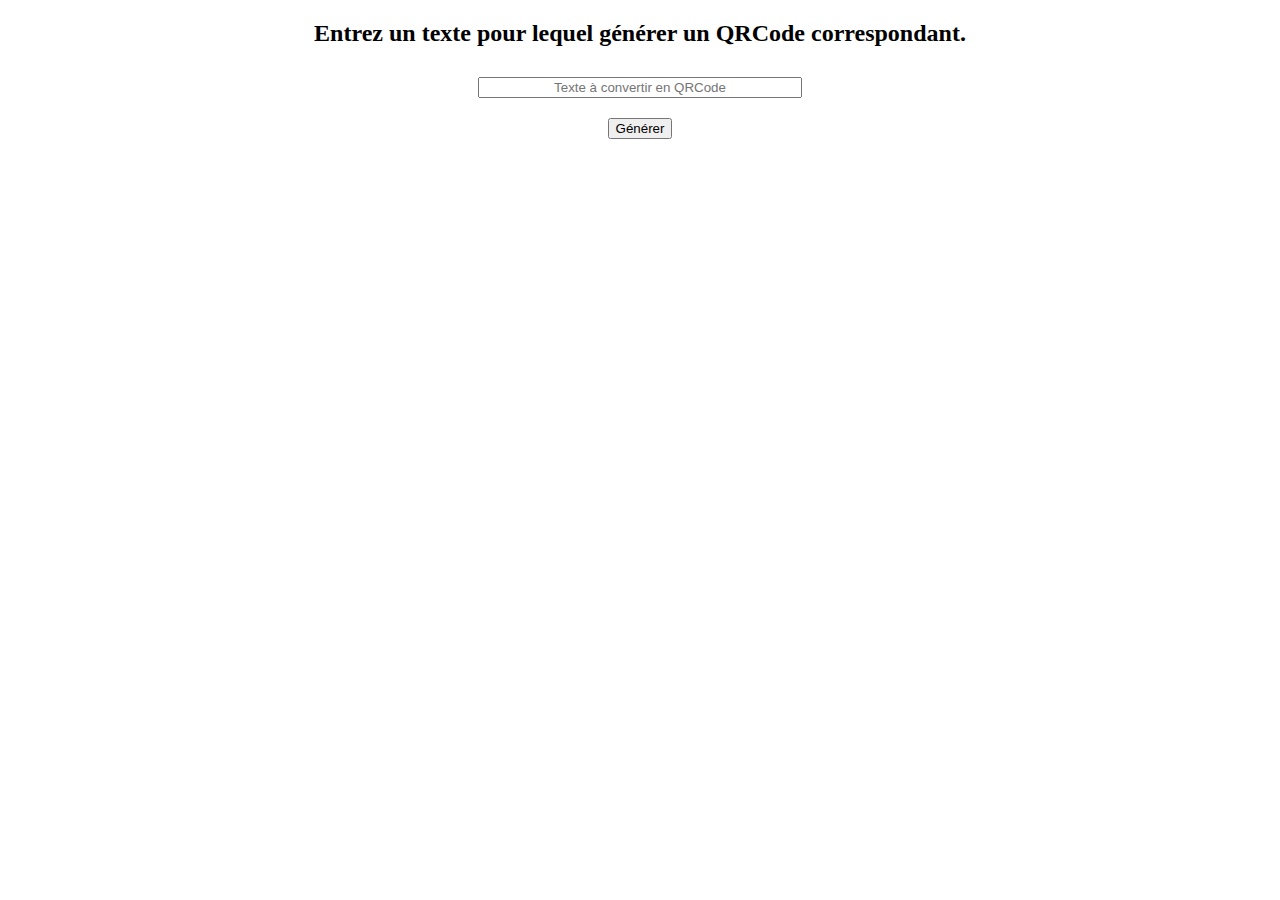
<file: qr_code_generator/index.html>
<!doctype html>
<html>
  <head>
    <meta charset="utf-8">
    <link rel="stylesheet" href="style.css">
    <title>QR Code Generator</title>
  </head>

  <body>
    <h2>Entrez un texte pour lequel générer un QRCode correspondant.</h2>
    <input class="inputData" type="text" id="qrdata" placeholder="Texte à convertir en QRCode">
    <br>
    <button class="inputBtn" onclick="generateQR()">Générer</button>
    <br>
    <div class="qr" id="qrcode"></div>
  </body>

  <!-- import de la librairie de génération de qrcode -->
  <script src="qrcode.min.js"></script>
  <script>
    // on récupère l'élément sur lequel afficher le qrcode
    var qrcode = new QRCode(document.getElementById("qrcode"));
    
    function generateQR() {
      // on vérifie que l'input n'est pas vide pour ne pas générer un qrcode qu'on ne contrôle pas
      var qrdata = document.getElementById("qrdata").value;
      if (qrdata == "") {
        alert("Veuillez entrer un texte à transformer en QRCode");
      } else {
        // appel de la méthode qui permet de générer le qrcode et de l'afficher selon les paramètres passés à qrcode
        qrcode.makeCode(qrdata);
      }
    }

  </script>

</html>
</file>
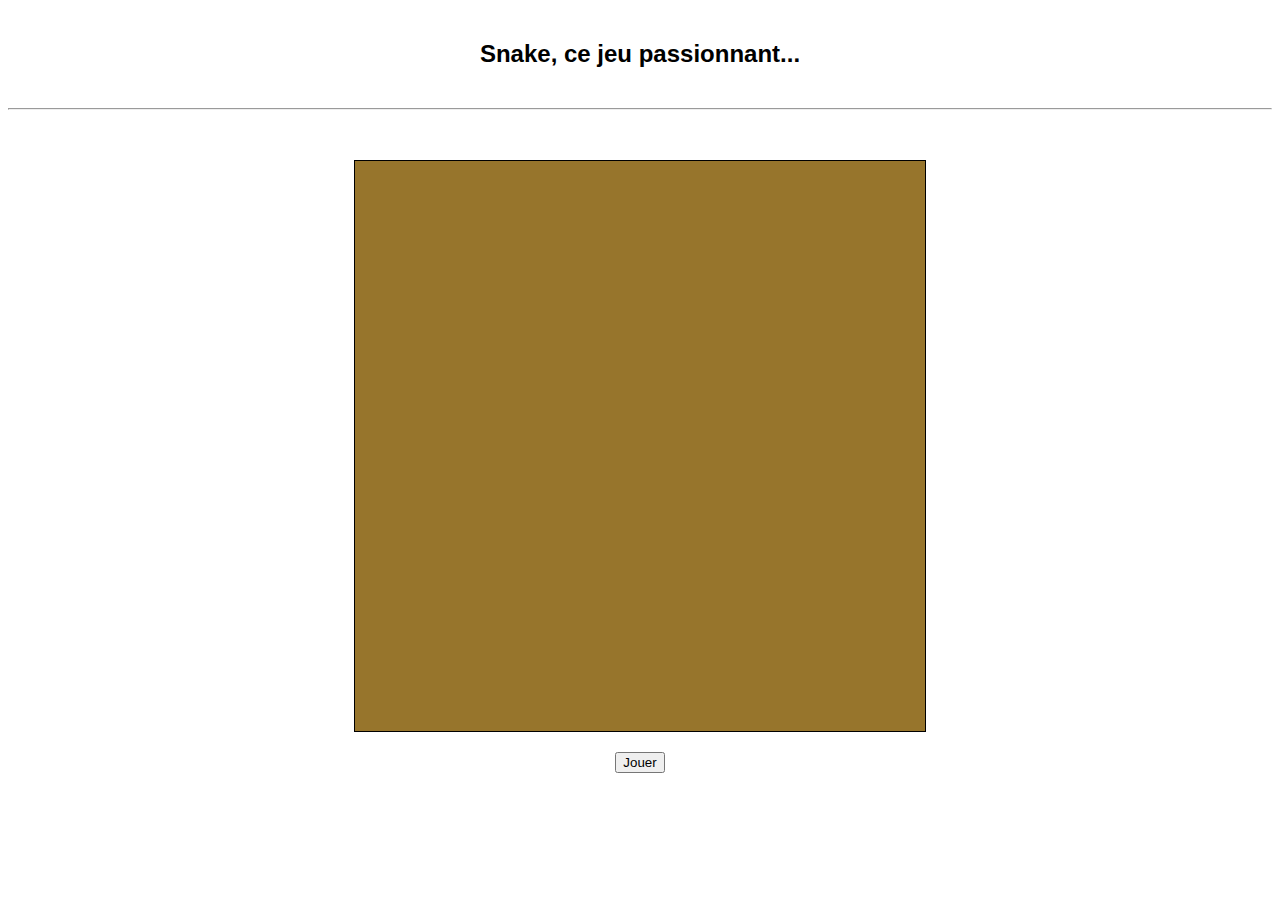
<file: snake/index.html>
<html>
  
  <head>
    <meta charset="utf-8">
    <link rel="stylesheet" href="style.css">
    <title>Jeu Snake</title>
  </head>
  <body>
    <h1>Snake, ce jeu passionnant...</h1>
    <hr>
    <canvas class="plateauJeu" id="snake" width="570" height="570"></canvas>
    <p id="resultat"></p>
    <input class="playBouton" type="button" id="jouer" value="Jouer">
  </body>

  <script src="snake.js"></script>

</html>
</file>
<file: qr_code_generator/style.css>
body {
  text-align: center;
}

.inputData {
  width: 25%;
  text-align: center;
  margin: 10px 10px;
}

.inputBtn {
  text-align: center;
  margin: 10px 10px;
}

.qr {
  display: flex;
  justify-content: center;
  margin-top: 20px;
}
</file>
<file: snake/style.css>
.plateauJeu {
  display: block;
  margin-right: auto;
  margin-left: auto;
  margin-top: 50px;
  border: 1px solid black;
  background-color: #97752C;
}

body {
  text-align: center;
}

h1 {
  font-size: 24px;
  font-family: Arial, Helvetica, sans-serif;
  text-align: center;
  margin-top: 40px;
  margin-bottom: 40px;
}

.playBouton {
  display: block;
  margin-left: auto;
  margin-right: auto;
  margin-top: 20px;
}
</file>
